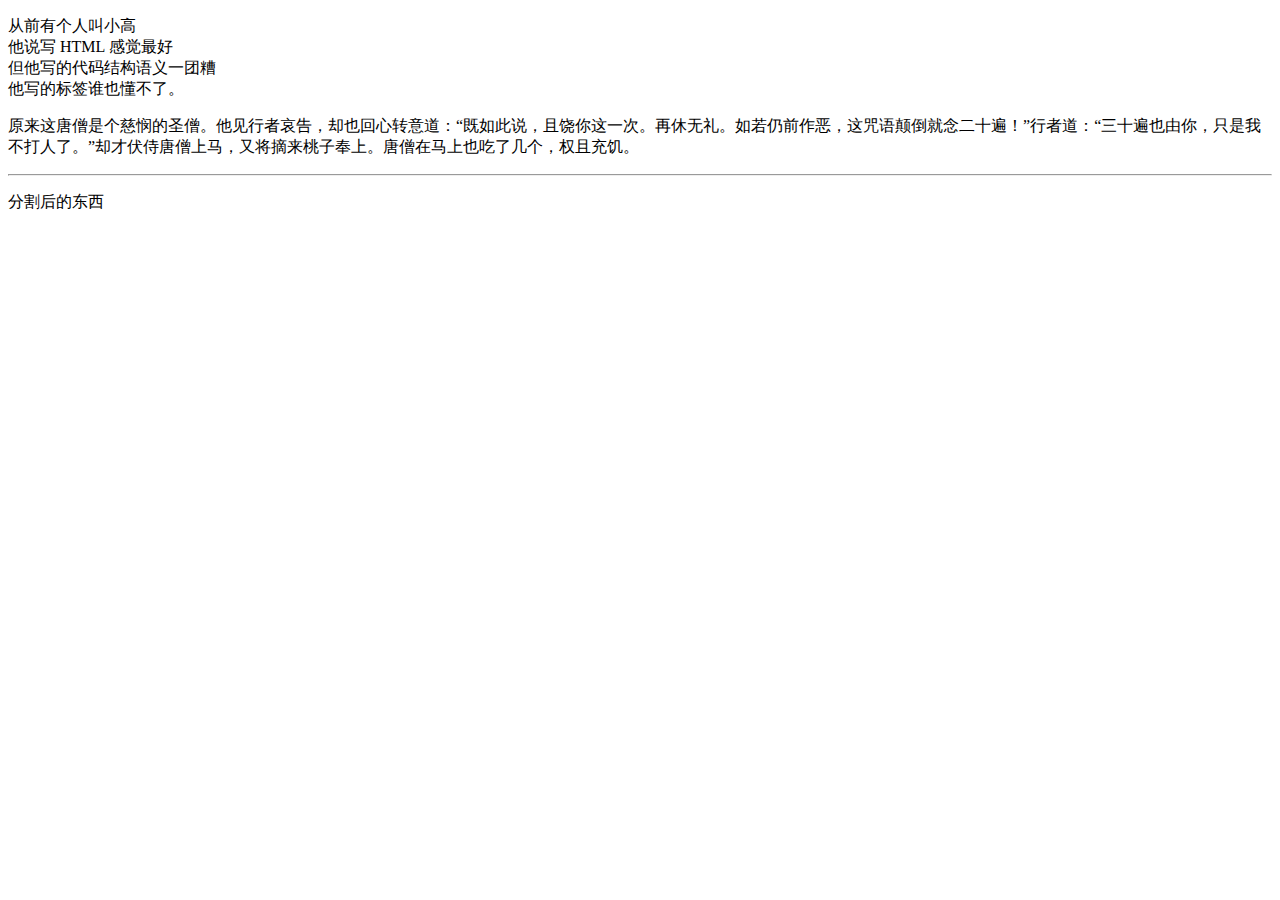
<file: test-site/index.html>
<!-- <!DOCTYPE html>
<html>
  <head>
    <meta charset="utf-8">
    <link href="styles/style.css" rel="stylesheet" type="text/css">
    <link href="https://fonts.font.im/css?family=Open+Sans" rel="stylesheet" type="text/css">
    <script src="scripts/main.js" async></script>
    <title>My test page</title>
  </head>
  <body>
    <h1>Mozilla 酷毙了！</h1>
    <img src="images/1.png" alt="0数字图片">
    <p>Mozilla 是一个全球社区，这里聚集着来自五湖四海的</p>
    <ul> 
      <li>技术人员</li>
      <li>思考者</li>
      <li>建造者</li>
    </ul>
     <p>我们致力于让Internet保持活力，保持畅通，人人皆可贡献，人人皆可创造。我们坚信：开放平台的协作对于人的发展至关重要，也决定着我们共同的未来。</p>
     <p>
         为了达成我们共同的理想，我们遵循一系列的价值观和理念，请参阅
         <a href="https://www.mozilla.org/zh-CN/about/manifesto/" title = "The Mozilla homepage" target="_blank">
            Mozilla宣言。
        </a>
    </p>
     <button>切换用户</button>
  </body>
</html> -->


<!DOCTYPE html>
<html>
  <head>
    <meta charset="utf-8">
    <link href="2_1440_810.ico" type="image/x-icon" rel="shortcut icon">
    <title>二次元俱乐部</title>
  </head>
  <body>
    <p>从前有个人叫小高<br>
        他说写 HTML 感觉最好<br>
        但他写的代码结构语义一团糟<br>
        他写的标签谁也懂不了。</p>
        <p>原来这唐僧是个慈悯的圣僧。他见行者哀告，却也回心转意道：“既如此说，且饶你这一次。再休无礼。如若仍前作恶，这咒语颠倒就念二十遍！”行者道：“三十遍也由你，只是我不打人了。”却才伏侍唐僧上马，又将摘来桃子奉上。唐僧在马上也吃了几个，权且充饥。</p>
            <hr>
        <p>分割后的东西</p>
  </body>
</html>
</file>
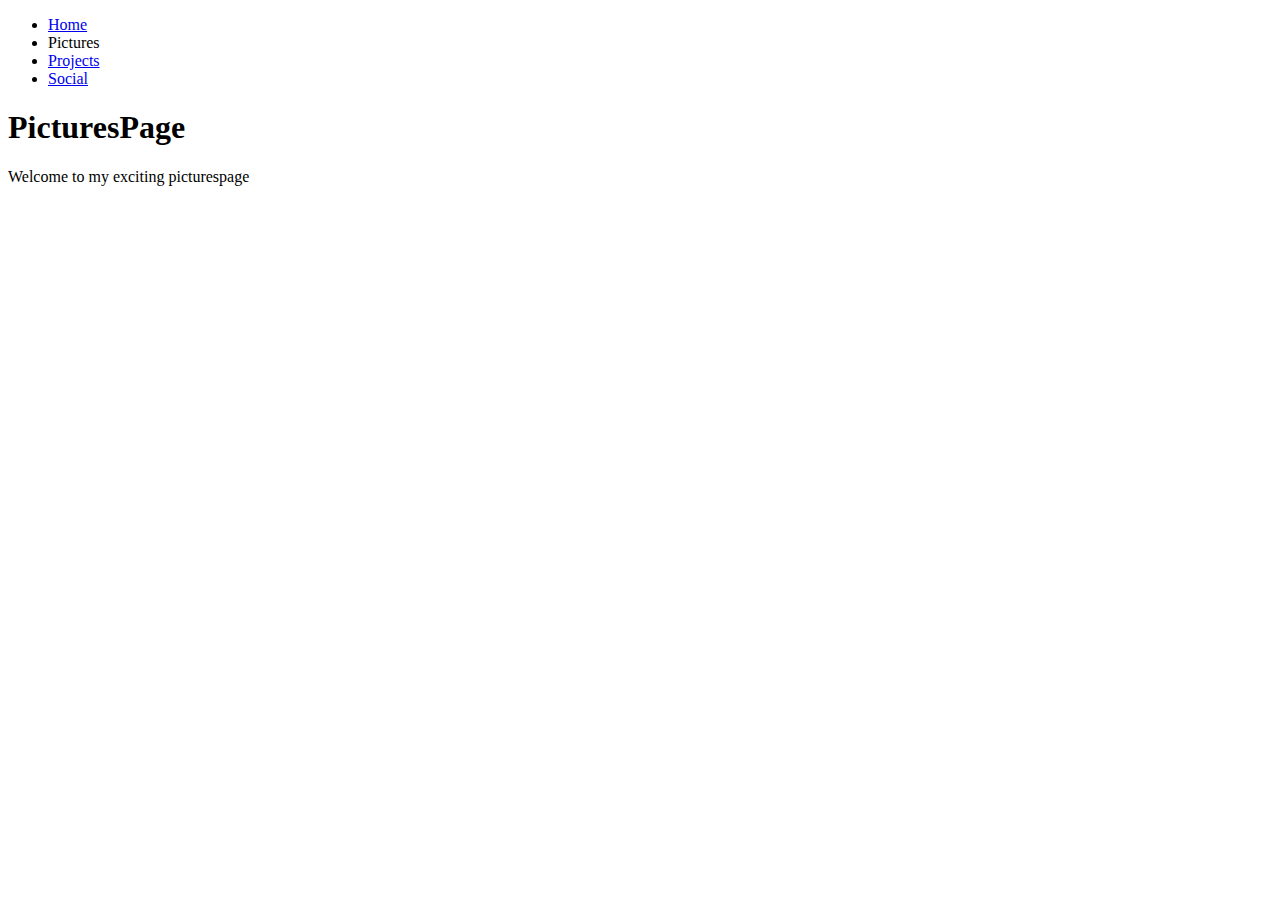
<file: test-site/pictures.html>
<!DOCTYPE html>
<html>
  <head>
    <meta charset="utf-8">
    <link rel="shortcut icon" href="2_1440_810.ico" type="image/x-icon">
    <title>我的测试站点</title>
  </head>
  <body>
      <ul>
          <li><a href="index.html">Home</a></li>
          <li><a>Pictures</a></li>
          <li><a href="projects.html">Projects</a></li>
          <li><a href="social.html">Social</a></li>
      </ul>
      <h1>PicturesPage</h1>
      <p>Welcome to my exciting picturespage</p>
  </body>
</html>
</file>
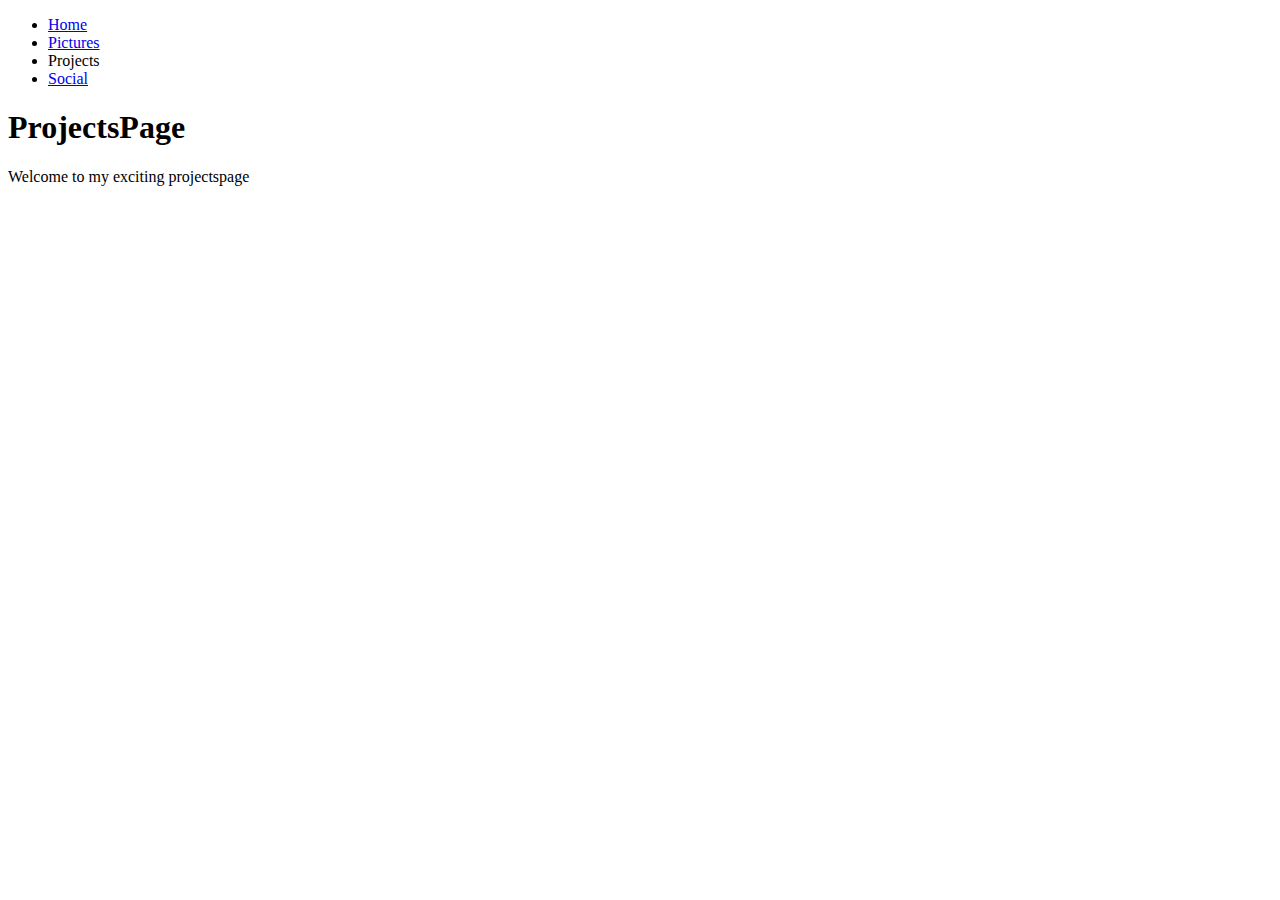
<file: test-site/projects.html>
<!DOCTYPE html>
<html>
  <head>
    <meta charset="utf-8">
    <link rel="shortcut icon" href="2_1440_810.ico" type="image/x-icon">
    <title>我的测试站点</title>
  </head>
  <body>
      <ul>
          <li><a href="index.html">Home</a></li>
          <li><a href="pictures.html">Pictures</a></li>
          <li><a>Projects</a></li>
          <li><a href="social.html">Social</a></li>
      </ul>
      <h1>ProjectsPage</h1>
      <p>Welcome to my exciting projectspage</p>
  </body>
</html>
</file>
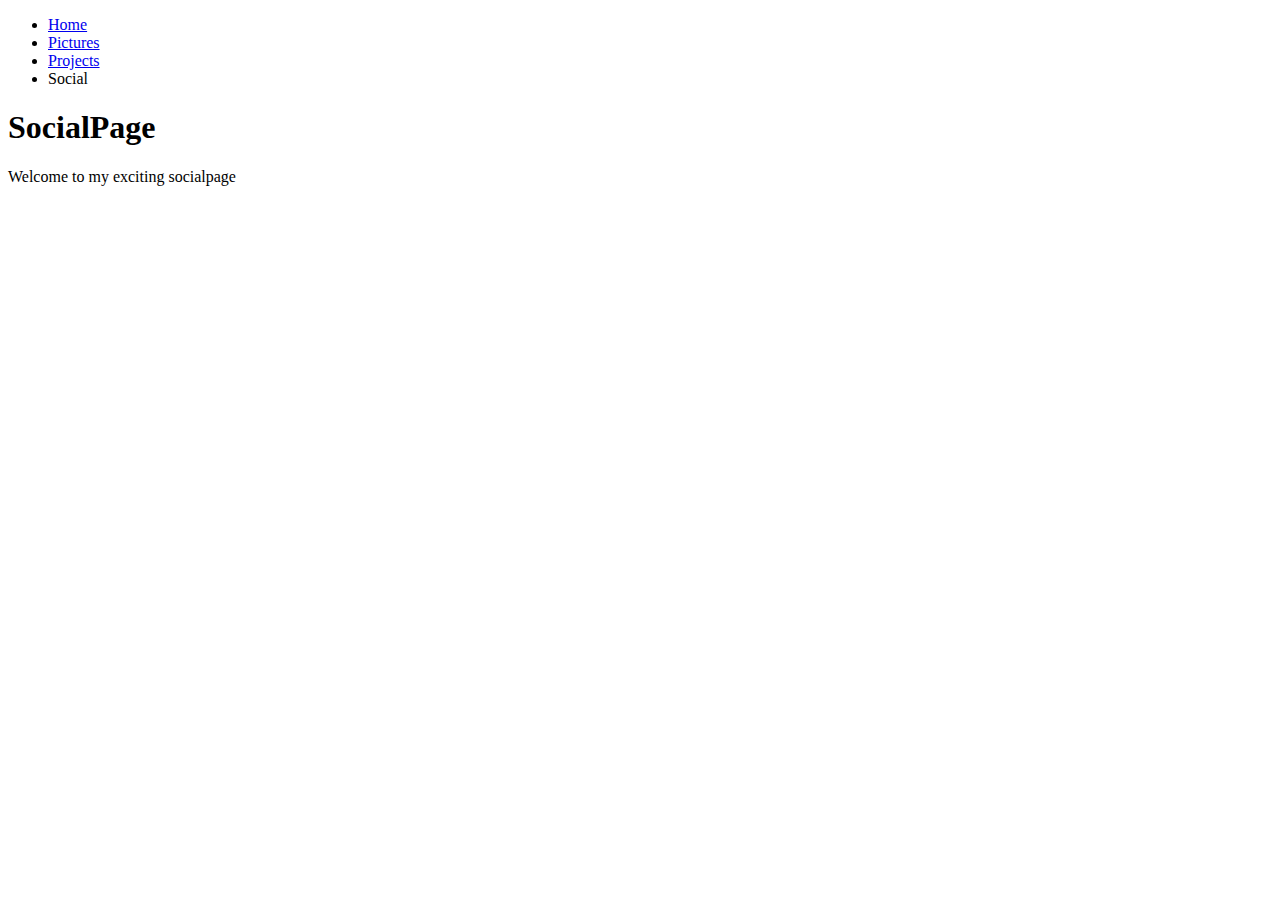
<file: test-site/social.html>
<!DOCTYPE html>
<html>
  <head>
    <meta charset="utf-8">
    <link rel="shortcut icon" href="2_1440_810.ico" type="image/x-icon">
    <title>我的测试站点</title>
  </head>
  <body>
      <ul>
          <li><a href="index.html">Home</a></li>
          <li><a href="pictures.html">Pictures</a></li>
          <li><a href="projects.html">Projects</a></li>
          <li><a>Social</a></li>
      </ul>
      <h1>SocialPage</h1>
      <p>Welcome to my exciting socialpage</p>
  </body>
</html>
</file>
<file: test-site/styles/style.css>
html {
    font-size: 10px;
    font-family: 'Open Sans', sans-serif;
    background-color: #00539F;
}

body {
    width: 600px;
    margin: auto auto;
    background-color: #FF9500;
    padding: 0 20px 20px 20px;
    border: 5px solid black;
  }

  h1 {
    margin: 0;
    padding: 20px 0;    
    color: #00539F;
    text-shadow: 3px 3px 12px black;
    text-align: center;
  }
  
  p, li {
    font-size: 16px;    
    line-height: 2;
    letter-spacing: 1px;
  }

  img {
    display: block;
    margin: 0 auto;
    width: 600px;
  }
</file>
